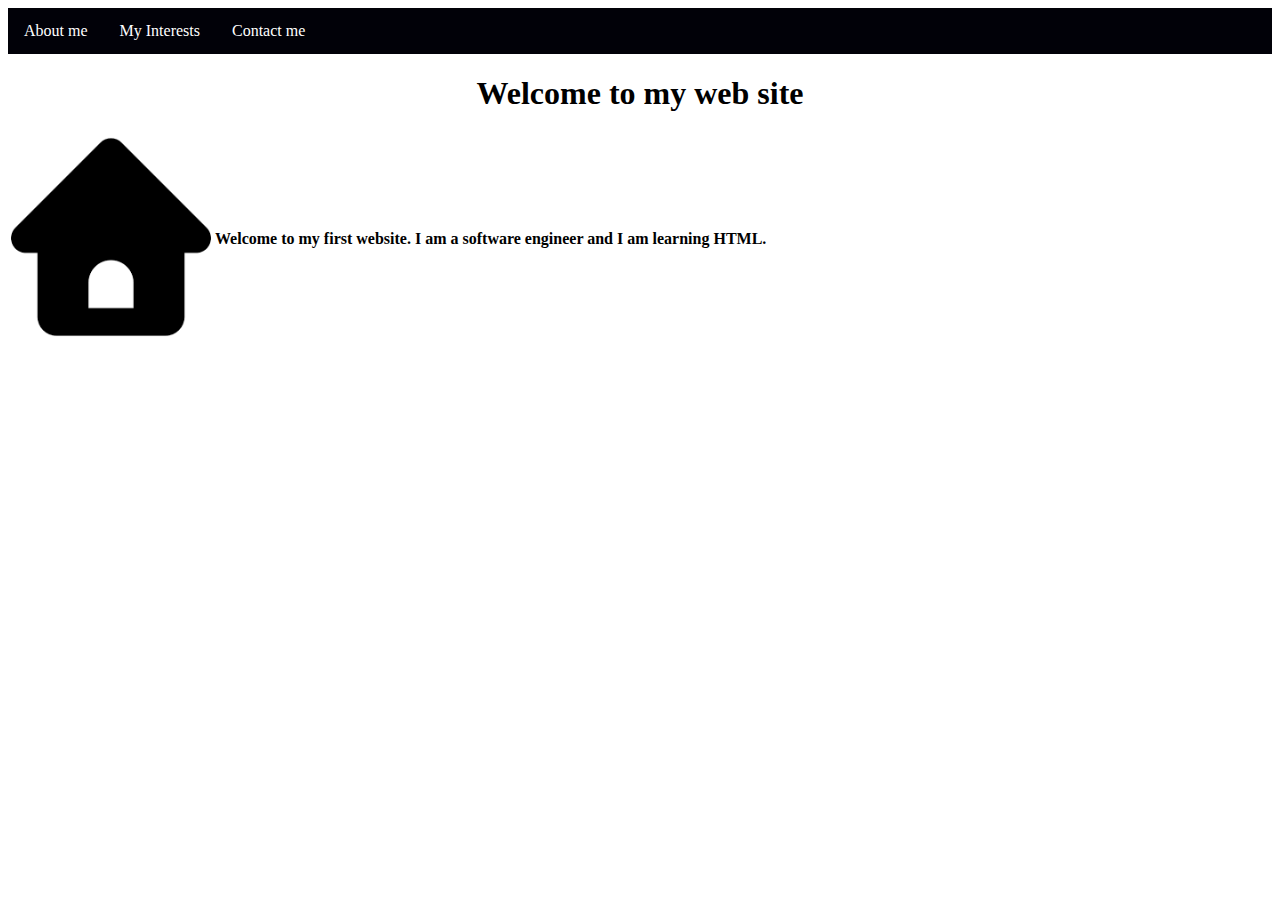
<file: index.html>
<!DOCTYPE html>
<html lang="en">
<head>
    <meta charset="UTF-8">
    <meta http-equiv="X-UA-Compatible" content="IE=edge">
    <meta name="viewport" content="width=device-width, initial-scale=1.0">
    <title>My website</title>
    <link rel="stylesheet" href="style.css">
</head>
<body>
    <header>
        <nav>
            <!-- ordered list for nav menu-->
            <ol>
                <li> <a href="about.html"> About me</a> </li>
                <li> <a href="interest.html"> My Interests</a> </li>
                <li> <a href="contact.html"> Contact me</a> </li>
            </ol> 
        </nav>
    </header>
    <h1 style="text-align: center;">Welcome to my web site</h1>
    <table>
      <tr>
        <td><img src="home.png" width="200" height="200"></td>
        <td> <h4>
         Welcome to my first website. I am a software engineer and 
         I am learning HTML.
        </h4></td>
      </tr>
    </table>
  
</body>
</html>
</file>
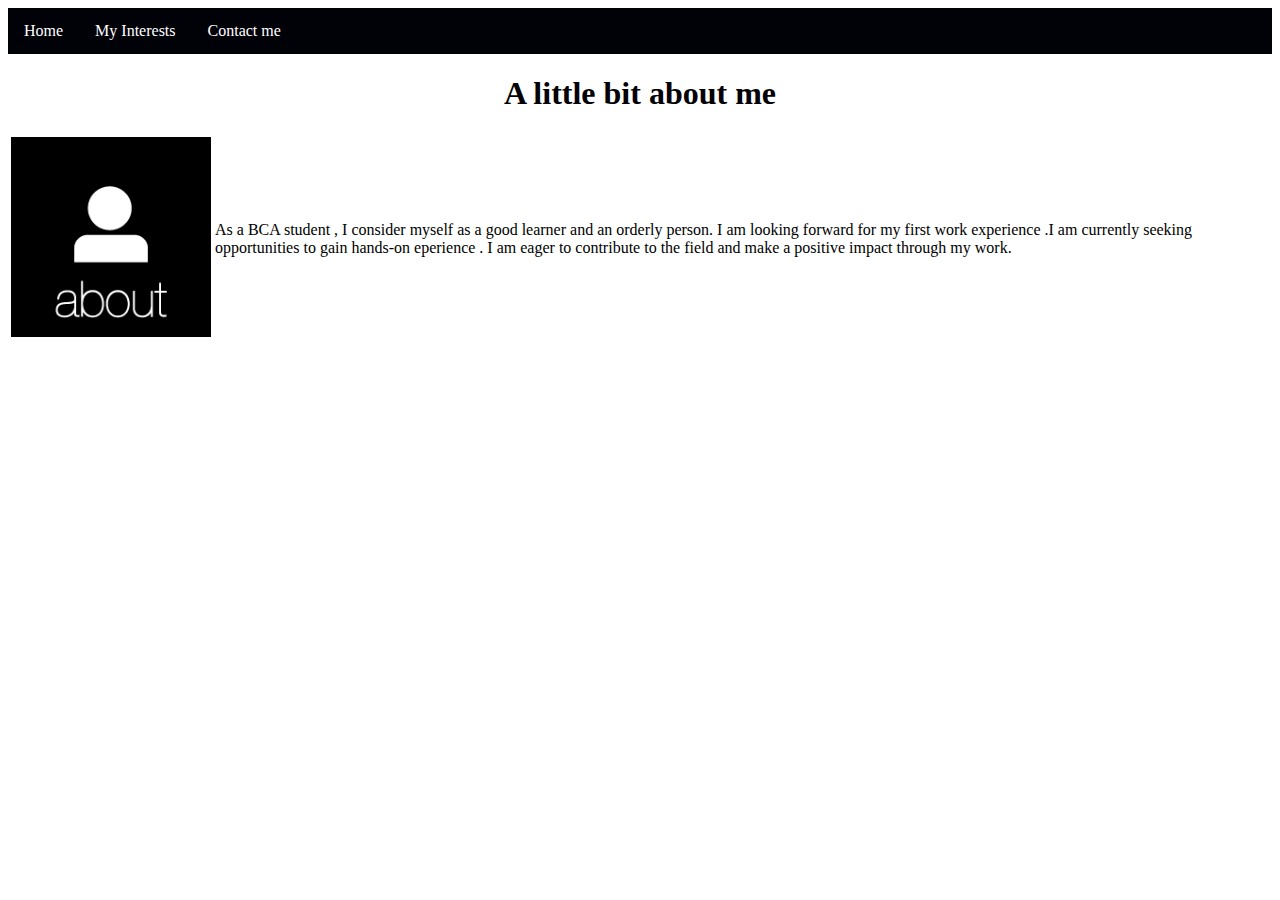
<file: about.html>
<!DOCTYPE html>
<html lang="en">
<head>
    <meta charset="UTF-8">
    <meta http-equiv="X-UA-Compatible" content="IE=edge">
    <meta name="viewport" content="width=device-width, initial-scale=1.0">
    <title>About me</title>
    <link rel="stylesheet" href="style.css">
</head>
<body>
    <header>
        <nav>
            <!-- ordered list for nav menu-->
            <ol>
                <li> <a href="index.html"> Home</a> </li>
                <li> <a href="interest.html"> My Interests</a> </li>
                <li> <a href="contact.html"> Contact me</a> </li>
            </ol> 
        </nav>
    </header>
    <h1 style="text-align: center;">A little bit about me</h1>
    <table>
      <tr>
        <td><img src="about.png" width="200" height="200"></td>
        <td> <p>
          As a BCA student , I consider myself as a good learner and an orderly person. I am looking forward for my first work experience .I am currently seeking opportunities to gain hands-on eperience . I am eager to contribute to the field and make a positive impact through my work.
      </p></td>
      </tr>
    </table>
  
</body>
</html>
</file>
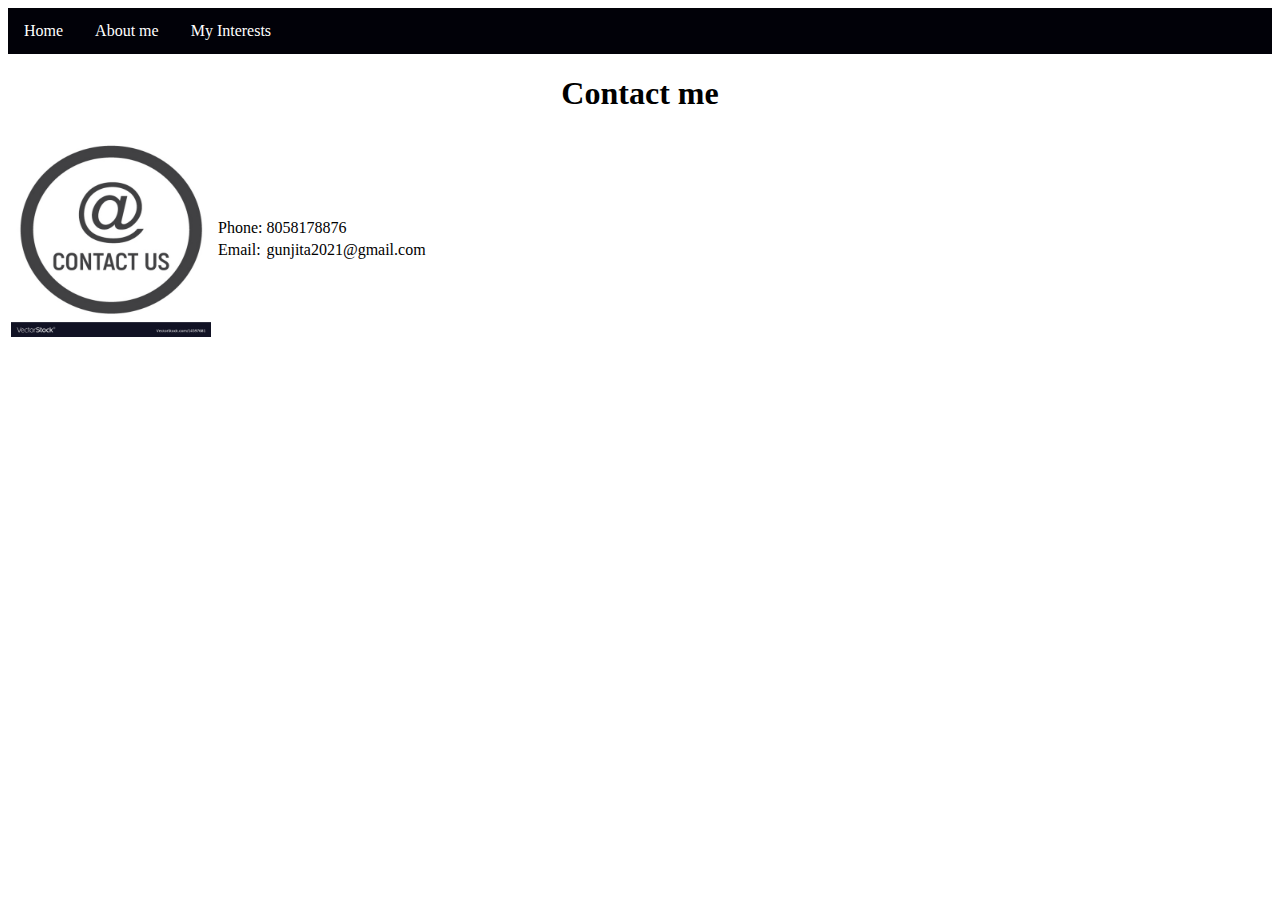
<file: contact.html>
<!DOCTYPE html>
<html lang="en">
<head>
    <meta charset="UTF-8">
    <meta http-equiv="X-UA-Compatible" content="IE=edge">
    <meta name="viewport" content="width=device-width, initial-scale=1.0">
    <title>Contact me</title>
    <link rel="stylesheet" href="style.css">
</head>
<body>
    <header>
        <nav>
            <!-- ordered list for nav menu-->
            <ol>
                <li> <a href="index.html"> Home</a> </li>
                <li> <a href="about.html"> About me</a> </li>
                <li> <a href="interest.html"> My Interests</a> </li>
            </ol> 
        </nav>
    </header>
    <h1 style="text-align: center;">Contact me</h1>
    <table>
        <tr>
          <td><img src="contact.jpg" width="200" height="200"></td>
          <td>
              <!-- another table used here.-->
            <table>
              <tr>
                <td>Phone: </td> <td>8058178876</td>
              </tr>
              <tr>
                <td>Email: </td> <td>gunjita2021@gmail.com</td>
              </tr>
            </table>
        
        </td>
        </tr>
      </table>
  
</body>
</html>
</file>
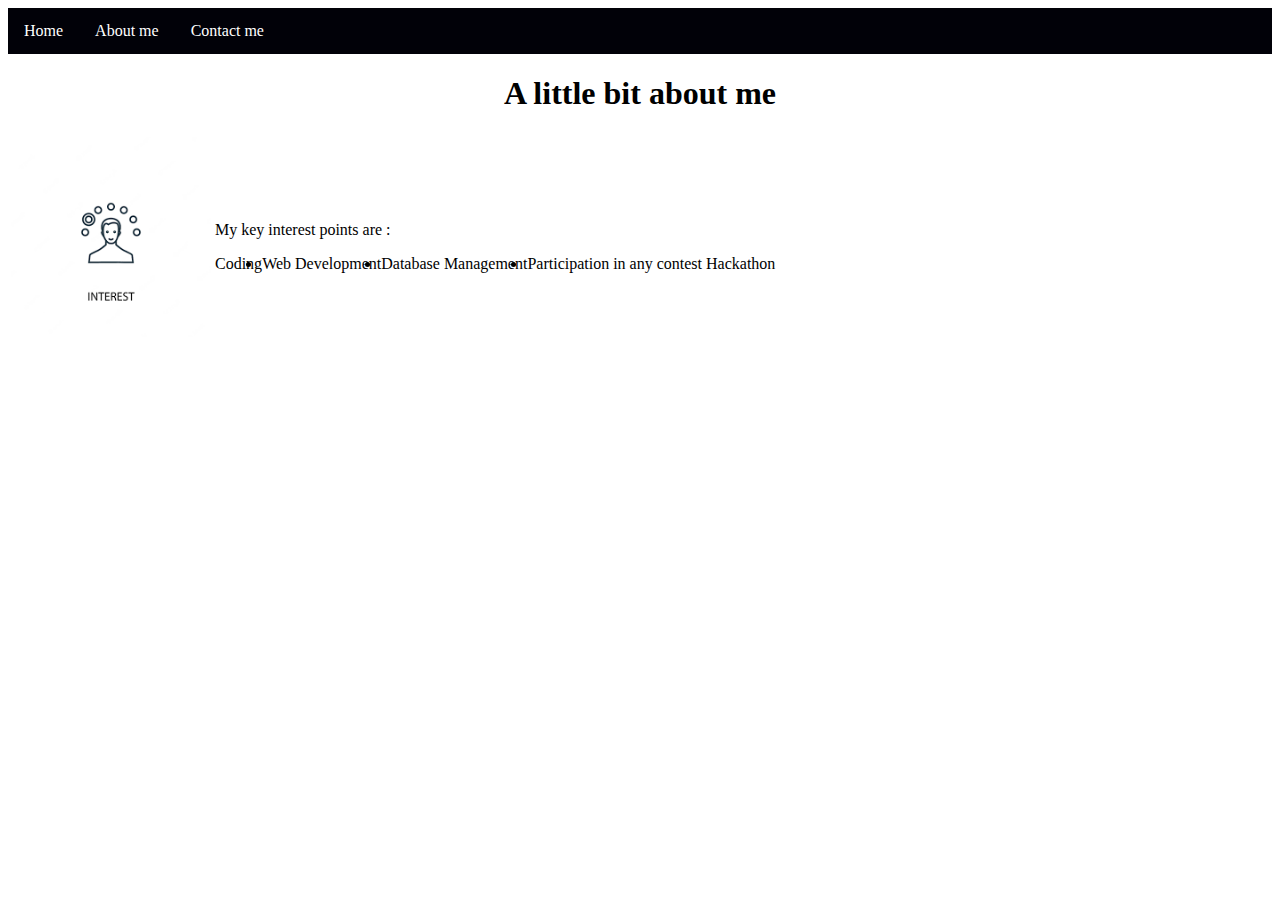
<file: interest.html>
<!DOCTYPE html>
<html lang="en">
<head>
    <meta charset="UTF-8">
    <meta http-equiv="X-UA-Compatible" content="IE=edge">
    <meta name="viewport" content="width=device-width, initial-scale=1.0">
    <title>My Interests</title>
    <link rel="stylesheet" href="style.css">
</head>
<body>
    <header>
        <nav>
            <!-- ordered list for nav menu-->
            <ol>
                <li> <a href="index.html"> Home</a> </li>
                <li> <a href="about.html"> About me</a> </li>
                <li> <a href="contact.html"> Contact me</a> </li>
            </ol> 
        </nav>
    </header>
    <h1 style="text-align: center;">A little bit about me</h1>
    <table>
      <tr>
        <td><img src="interest.png" width="200" height="200"></td>
        <td> <p>
        My key interest points are :
        <li>Coding</li>
        <li>Web Development </li>
        <li>Database Management</li>
        <li>Participation in any contest Hackathon </li>
       
      </p></td>
      </tr>
</file>
<file: style.css>
ol {
    list-style-type: none;
    margin: 0;
    padding: 0;
    overflow: hidden;
    background-color: rgb(1, 1, 8);
  }
  li {
    float: left;
  }
  li a {
    display: block;
    color: white;
    text-align: center;
    padding: 14px 16px;
    text-decoration: none;
  }
  
  li a:hover {
    background-color:  rgb(87, 85, 85);
  }
</file>
